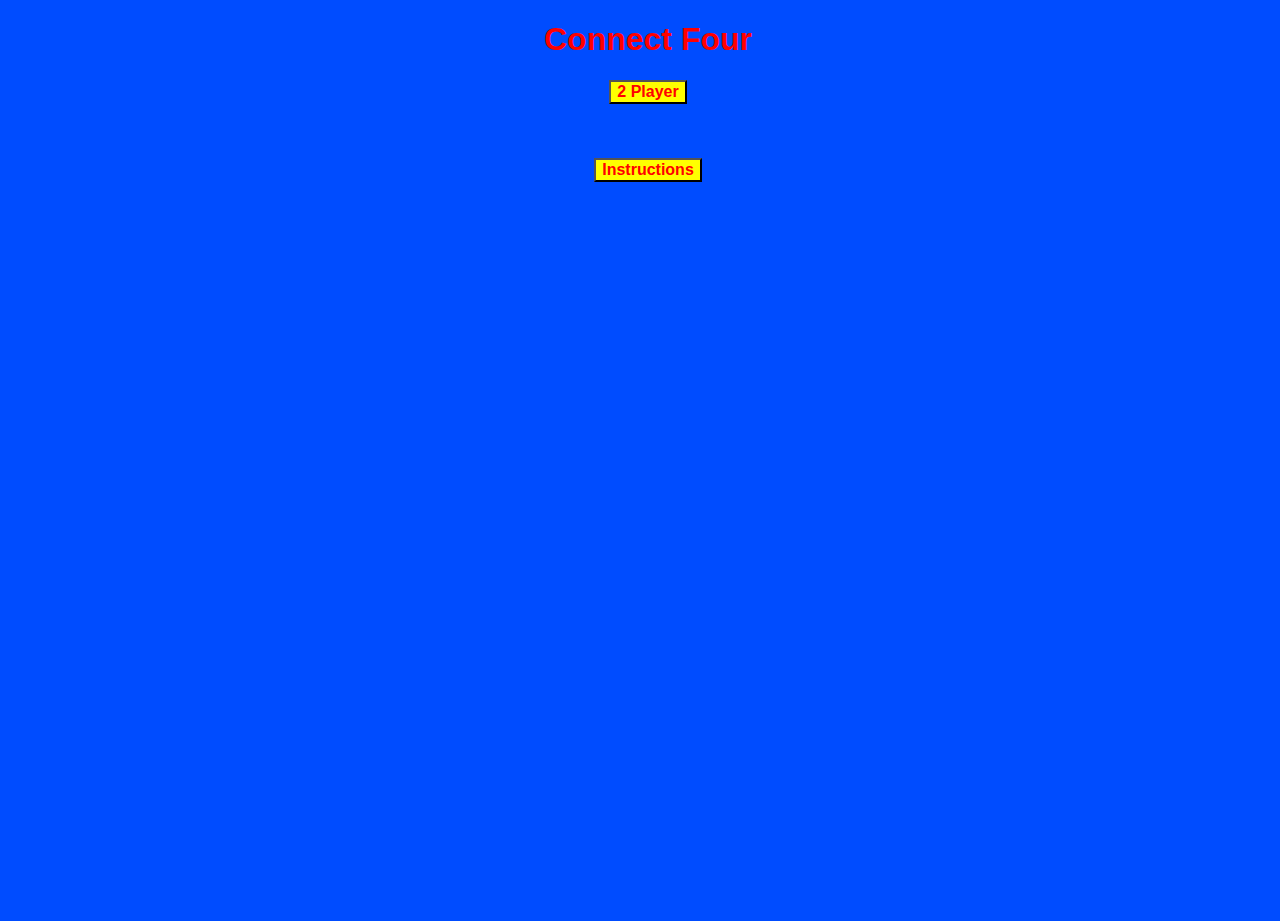
<file: index.html>
<!DOCTYPE html>
<html>

<head>
  <!-- Give your game / page a title! -->
  <title> Connect Four! </title>

  <meta charset="utf-8">
  <meta name="viewport" content="width=device-width">
  <link rel="icon" href="images/redinyellow.png">
  <link href="style.css" rel="stylesheet" type="text/css" />

  <!-- This will load the script file AFTER the document is loaded -->
  <script src="script.js" defer></script>

</head>

<body>
  <h1 width="70px">
    <center>Connect Four </center>
  </h1>

  <center><button id="two_player"> 2 Player </button></center>
  <br>

  <!--Display Winner-->
  <div id="win_display" hidden> </div>
  <table id="game_board" hidden>
    <tr>
      <td> <button id="btn_1" width="15" font-size="16px"> Click Me (1)</button></td>
      <td> <button id="btn_2" width="15" font-size="16px"> Click Me (2)</button></td>
      <td> <button id="btn_3" width="15" font-size="16px"> Click Me (3)</button></td>
      <td> <button id="btn_4" width="15" font-size="16px"> Click Me (4)</button></td>
      <td> <button id="btn_5" width="15" font-size="16px"> Click Me (5)</button></td>
      <td> <button id="btn_6" width="15" font-size="16px"> Click Me (6)</button></td>
      <td> <button id="btn_7" width=15"> Click Me (7)</button></td>
    </tr>
    <tr>
      <td><img src="images/blankcircle.png" id="00" width="50px" </td>
      <td><img src="images/blankcircle.png" id="01" width="50px" </td>
      <td><img src="images/blankcircle.png" id="02" width="50px" </td>
      <td><img src="images/blankcircle.png" id="03" width="50px" </td>
      <td><img src="images/blankcircle.png" id="04" width="50px" </td>
      <td><img src="images/blankcircle.png" id="05" width="50px" </td>
      <td><img src="images/blankcircle.png" id="06" width="50px" </td>
    </tr>
    <tr>
      <td><img src="images/blankcircle.png" id="10" width="50px" </td>
      <td><img src="images/blankcircle.png" id="11" width="50px" </td>
      <td><img src="images/blankcircle.png" id="12" width="50px" </td>
      <td><img src="images/blankcircle.png" id="13" width="50px" </td>
      <td><img src="images/blankcircle.png" id="14" width="50px" </td>
      <td><img src="images/blankcircle.png" id="15" width="50px" </td>
      <td><img src="images/blankcircle.png" id="16" width="50px" </td>
    </tr>
    <tr>
      <td><img src="images/blankcircle.png" id="20" width="50px" </td>
      <td><img src="images/blankcircle.png" id="21" width="50px" </td>
      <td><img src="images/blankcircle.png" id="22" width="50px" </td>
      <td><img src="images/blankcircle.png" id="23" width="50px" </td>
      <td><img src="images/blankcircle.png" id="24" width="50px" </td>
      <td><img src="images/blankcircle.png" id="25" width="50px" </td>
      <td><img src="images/blankcircle.png" id="26" width="50px" </td>
    </tr>
    <tr>
      <td><img src="images/blankcircle.png" id="30" width="50px" </td>
      <td><img src="images/blankcircle.png" id="31" width="50px" </td>
      <td><img src="images/blankcircle.png" id="32" width="50px" </td>
      <td><img src="images/blankcircle.png" id="33" width="50px" </td>
      <td><img src="images/blankcircle.png" id="34" width="50px" </td>
      <td><img src="images/blankcircle.png" id="35" width="50px" </td>
      <td><img src="images/blankcircle.png" id="36" width="50px" </td>
    </tr>
    <tr>
      <td><img src="images/blankcircle.png" id="40" width="50px" </td>
      <td><img src="images/blankcircle.png" id="41" width="50px" </td>
      <td><img src="images/blankcircle.png" id="42" width="50px" </td>
      <td><img src="images/blankcircle.png" id="43" width="50px" </td>
      <td><img src="images/blankcircle.png" id="44" width="50px" </td>
      <td><img src="images/blankcircle.png" id="45" width="50px" </td>
      <td><img src="images/blankcircle.png" id="46" width="50px" </td>
    </tr>
    <tr>
      <td><img src="images/blankcircle.png" id="50" width="50px" </td>
      <td><img src="images/blankcircle.png" id="51" width="50px" </td>
      <td><img src="images/blankcircle.png" id="52" width="50px" </td>
      <td><img src="images/blankcircle.png" id="53" width="50px" </td>
      <td><img src="images/blankcircle.png" id="54" width="50px" </td>
      <td><img src="images/blankcircle.png" id="55" width="50px" </td>
      <td><img src="images/blankcircle.png" id="56" width="50px" </td>
    </tr>
  </table>
  <!-- Show Players Turn  -->
  <div id="who's_turn" hidden>
  </div>
  <br>


  <br>
  <a href="explanation.html">
    <center> <button id="instruction_page"> Instructions </button> </center>
  </a>


</body>

</html>
</file>
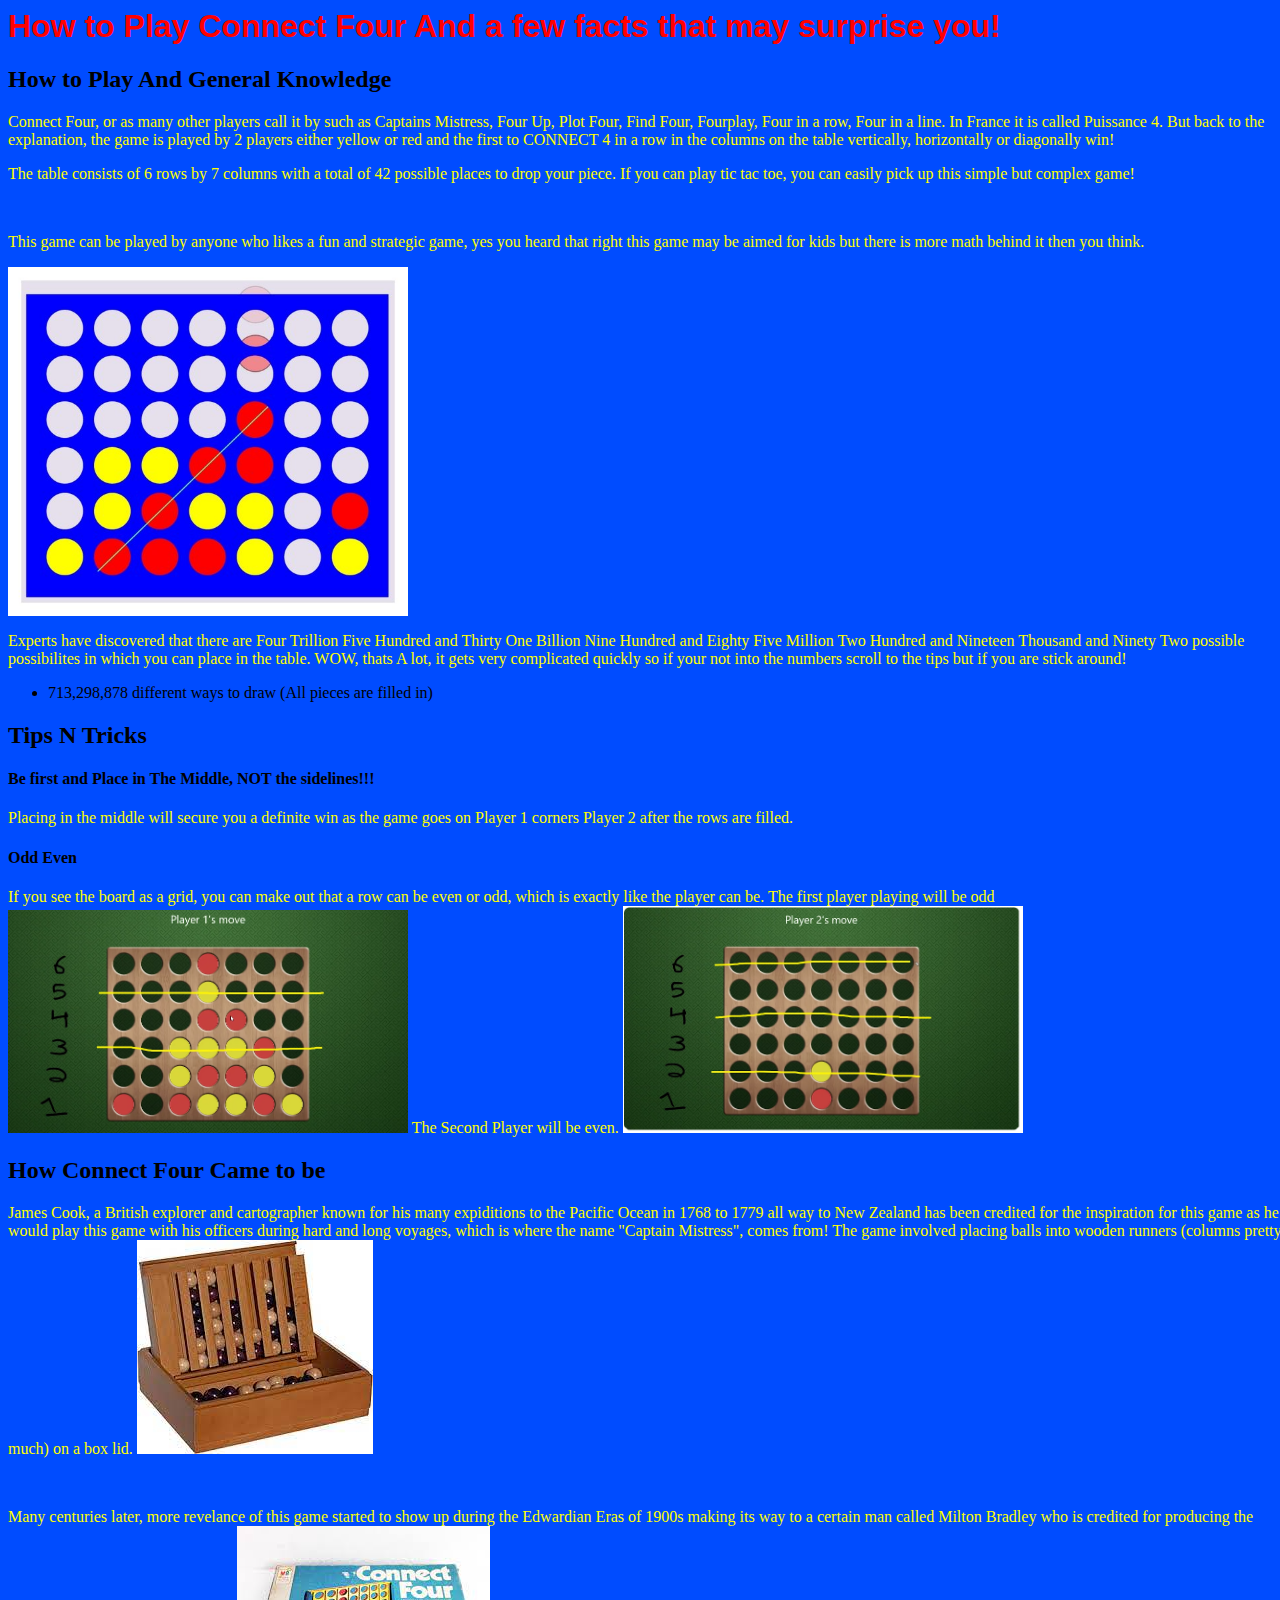
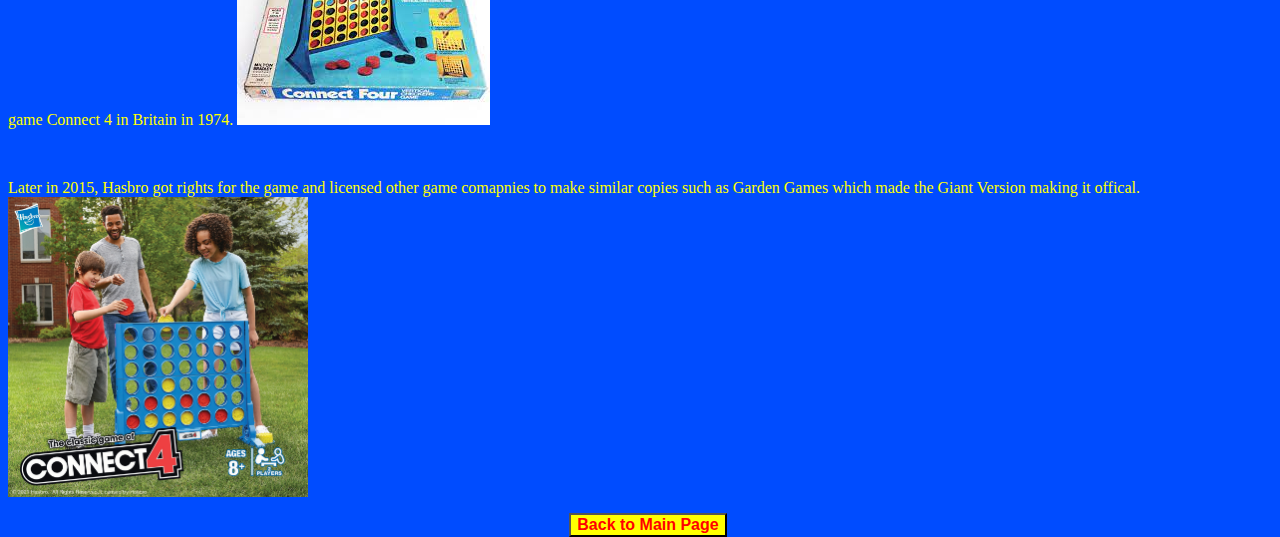
<file: explanation.html>
<!DOCTYPE hmtl>
<html>

<head>

  <title> Connect 4 Explained & Tips</title>

  <link href="style.css" rel="stylesheet" />
  <link rel="icon" href="/images/yellowinred.png">
</head>



<body>

  <h1>How to Play Connect Four And a few facts that may surprise you!</h1>
  <h2>How to Play And General Knowledge</h2>
  <p>
    Connect Four, or as many other players call it by such as Captains Mistress, Four Up, Plot Four, Find Four,
    Fourplay, Four in a row, Four in a line. In France it is called Puissance 4. But back to the explanation, the game
    is played by 2 players either yellow or red and the first to CONNECT 4 in a row in the columns on the table
    vertically, horizontally or diagonally win!
  </p>
  <p>
    The table consists of 6 rows by 7 columns with a total of 42 possible places to drop your piece. If you can play tic
    tac toe, you can easily pick up this simple but complex game!
  </p>
  <br>
  <p>
    This game can be played by anyone who likes a fun and strategic game, yes you heard that right this game may be
    aimed for kids but there is more math behind it then you think.
  </p>
  <img src="images/Traditional-Connect-Four-Here-Red-wins-with-four-coins-aligned-diagonally.jpg" width="400px">
  <br>
  <p>
    Experts have discovered that there are Four Trillion Five Hundred and Thirty One Billion Nine Hundred and Eighty
    Five Million Two Hundred and Nineteen Thousand and Ninety Two possible possibilites in which you can place in the
    table. WOW, thats A lot, it gets very complicated quickly so if your not into the numbers scroll to the tips but if
    you are stick around!
  </p>
  <ul>
    <li>713,298,878 different ways to draw (All pieces are filled in)</li>
  </ul>

  <h2>Tips N Tricks</h2>

  <h4>Be first and Place in The Middle, NOT the sidelines!!!</h4>
  <p>
    Placing in the middle will secure you a definite win as the game goes on Player 1 corners Player 2 after the rows
    are filled.
  </p>

  <h4>Odd Even</h4>
  <p>
    If you see the board as a grid, you can make out that a row can be even or odd, which is exactly like the player can
    be. The first player playing will be odd <img src="images/odd.png" width="400px"> The Second Player will be even.
    <img src="images/even.png" width="400px">
  </p>
  <p>

  </p>

  <h2>How Connect Four Came to be</h2>
  <p>
    James Cook, a British explorer and cartographer known for his many expiditions to the Pacific Ocean in 1768 to 1779
    all way to New Zealand has been credited for the inspiration for this game as he would play this game with his
    officers during hard and long voyages, which is where the name "Captain Mistress", comes from! The game involved
    placing balls into wooden runners (columns pretty much) on a box lid. <img src="images/capmistress.png">
  </p>
  <br>
  <p>
    Many centuries later, more revelance of this game started to show up during the Edwardian Eras of 1900s making its
    way to a certain man called Milton Bradley who is credited for producing the game Connect 4 in Britain in 1974. <img
      src="images/miltonbradley.png">
  </p>
  <br>
  <p>Later in 2015, Hasbro got rights for the game and licensed other game comapnies to make similar copies such as
    Garden Games which made the Giant Version making it offical. <img src="images/giant.png" width="300px"> </p>
  <a href="index.html">
    <center><button id="instruction_page2">Back to Main Page</button></center>
  </a>
</body>

</html>
</file>
<file: style.css>
html, body {
  height: 100%;
  width: 100%;
  background-color: #004cff;
}

table,td {
  background-color: blue;
  margin-left: auto; 
  margin-right: auto;
  width:50 ;
  height:50 ;
}

h1 {
  color: red;
  font-family:Arial, Helvetica;
  font-weight: 900;
}

button {
  background-color: yellow;
  color: red;
  font-family: sans-serif;
  font-weight: 900; 
  font-size: 16px;
  margin-left: auto;
  margin-right: auto;
  text-align: center;
}

p, div {
  font-family:Roboto;
  color: yellow;
  margin-left: auto;
  margin-right: auto;
}
</file>
